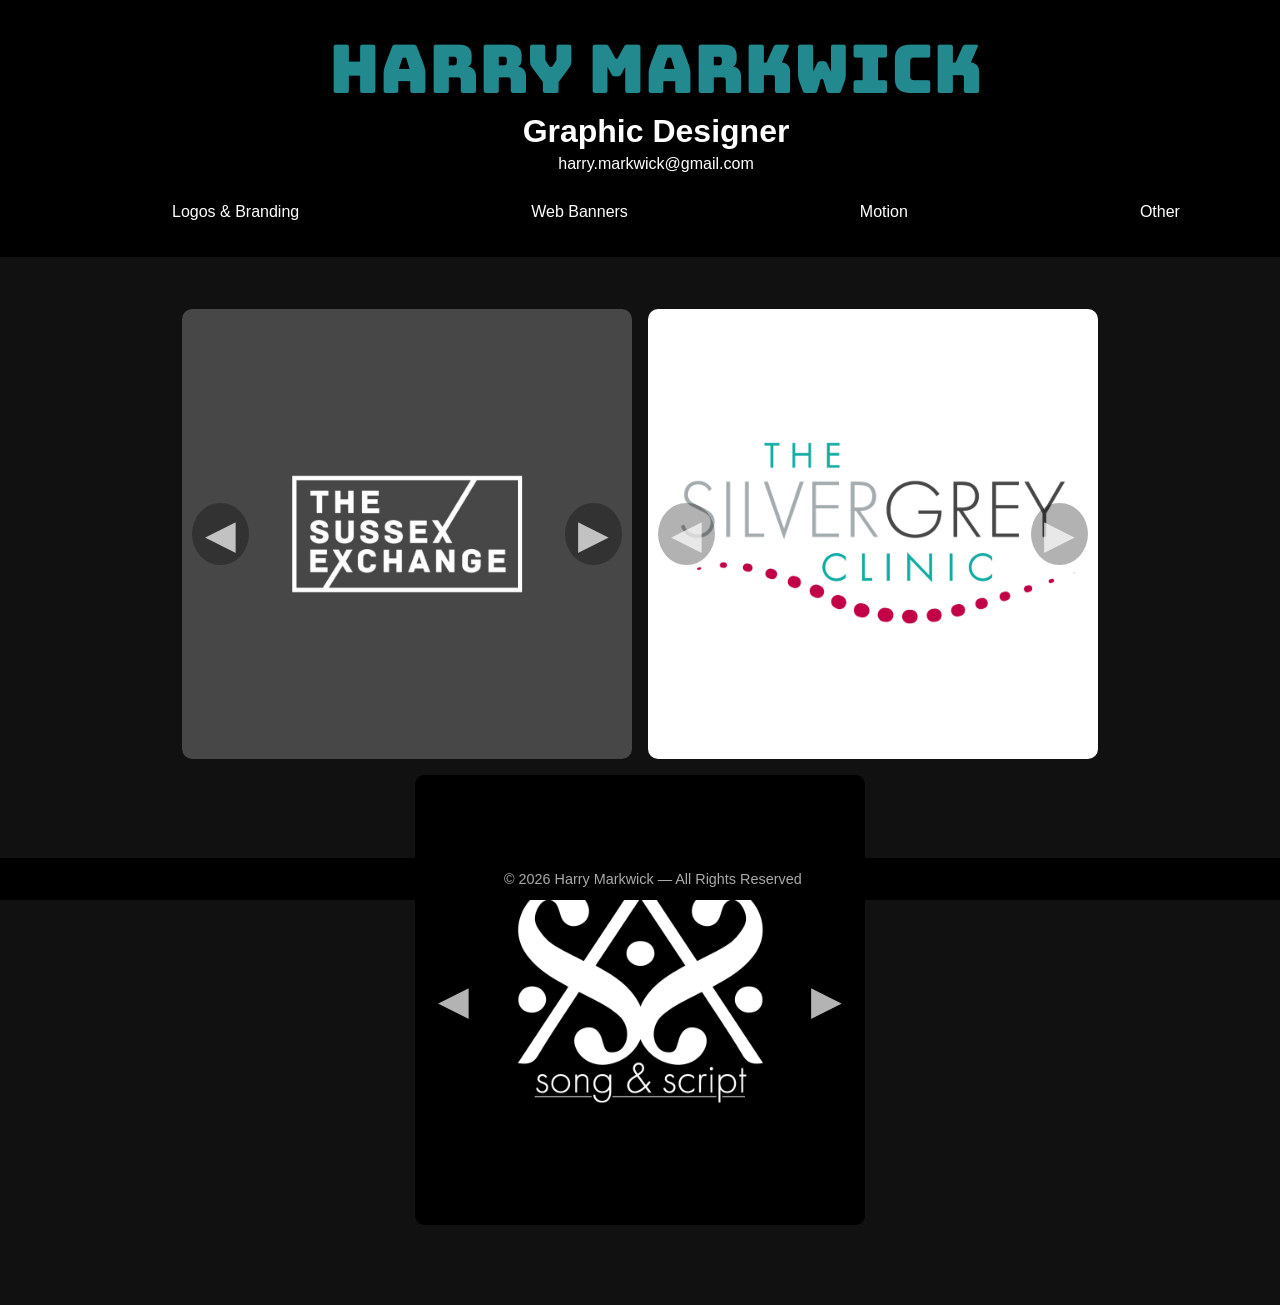
<file: index.html>
<!DOCTYPE html>
<html lang="en">
<head>
<link rel="stylesheet" href="style.css">
<link rel="preconnect" href="https://fonts.googleapis.com">
<link rel="preconnect" href="https://fonts.gstatic.com" crossorigin>
<link href="https://fonts.googleapis.com/css2?family=Bungee&display=swap" rel="stylesheet">
<meta charset="UTF-8">
<meta name="viewport" content="width=device-width, initial-scale=1.0">
<title>Portfolio — Harry Markwick</title>
<style>
</style>
</head>
<body>
<div class="content">
  <header>
    <h1>Harry Markwick</h1>
    <h2>Graphic Designer</h2>
    <p><a href="mailto:harry.markwick@gmail.com">harry.markwick@gmail.com</a></p>
      <div id="nav">
        <ul>
          <li><a href="index.html">Logos & Branding</a></li>
          <li><a href="banners.html">Web Banners</a></li>
          <li><a href="motion.html">Motion</a></li>
          <li><a href="#">Other</a></li>
        </ul>
       </div>
  </header>
  <section class="portfolio">
    <!-- Example Project -->
    <div class="project">
      <div class="slideshow">
        <img src="img/tse_logo_1.jpg" alt="Project 1" class="active">
        <img src="img/tse_logo_2.jpg" alt="Project 1 alt 2">
      </div>
      <div class="arrow left">◀</div>
      <div class="arrow right">▶</div>
      <div class="overlay">
        <strong>The Sussex Exchange</strong><br>
        Full branding and design The Sussex Exchange.
      </div>
    </div>

    <div class="project">
      <div class="slideshow">
        <img src="img/silver_grey_1.jpg" alt="Project 2" class="active">
        <img src="img/silver_grey_2.jpg"" alt="Project 2 alt 2">
        <img src="img/silver_grey_3.jpg"" alt="Project 2 alt 3">
      </div>
      <div class="arrow left">◀</div>
      <div class="arrow right">▶</div>
      <div class="overlay">
        <strong>Silver Grey Clinic</strong><br>
        Logo design for Silver Grey Clinic
      </div>
    </div>

    <div class="project">
      <div class="slideshow">
        <img src="img/face_logo-01.png" alt="Project 3" class="active">
        <img src="img/songandscript3.png" alt="Project 3 alt 2">
      </div>
      <div class="arrow left">◀</div>
      <div class="arrow right">▶</div>
      <div class="overlay">
        <strong>Song & Script</strong><br>
        Logo and identity design
      </div>
    </div>
  </section>
</div>

<footer>
  © 2026 Harry Markwick — All Rights Reserved
</footer>

<script>
const header = document.querySelector('header');
const body = document.body;

// Function to update body padding dynamically based on header height
function updateBodyPadding() {
  const headerHeight = header.offsetHeight;
  body.style.paddingTop = headerHeight + 20 + 'px'; // 20px extra spacing
}

// Call once on load
updateBodyPadding();

// Shrink header on scroll
window.addEventListener('scroll', () => {
  if (window.scrollY > 50) {
    header.classList.add('shrink');
  } else {
    header.classList.remove('shrink');
  }
});

// Update padding if window resizes (header height may change)
window.addEventListener('resize', updateBodyPadding);

// Project slideshow
document.querySelectorAll('.project').forEach(project => {
  const images = project.querySelectorAll('img');
  let currentIndex = 0;

  function showImage(index) {
    images.forEach((img, i) => img.classList.toggle('active', i === index));
  }

  project.querySelector('.arrow.left').addEventListener('click', e => {
    e.stopPropagation();
    currentIndex = (currentIndex - 1 + images.length) % images.length;
    showImage(currentIndex);
  });

  project.querySelector('.arrow.right').addEventListener('click', e => {
    e.stopPropagation();
    currentIndex = (currentIndex + 1) % images.length;
    showImage(currentIndex);
  });
});

// fade-in on scroll
const observer = new IntersectionObserver((entries) => {
  entries.forEach(entry => {
    if (entry.isIntersecting) entry.target.classList.add('visible');
  });
}, { threshold: 0.1 });

document.querySelectorAll('.project').forEach(proj => observer.observe(proj));
</script>
</body>
</html>
</file>
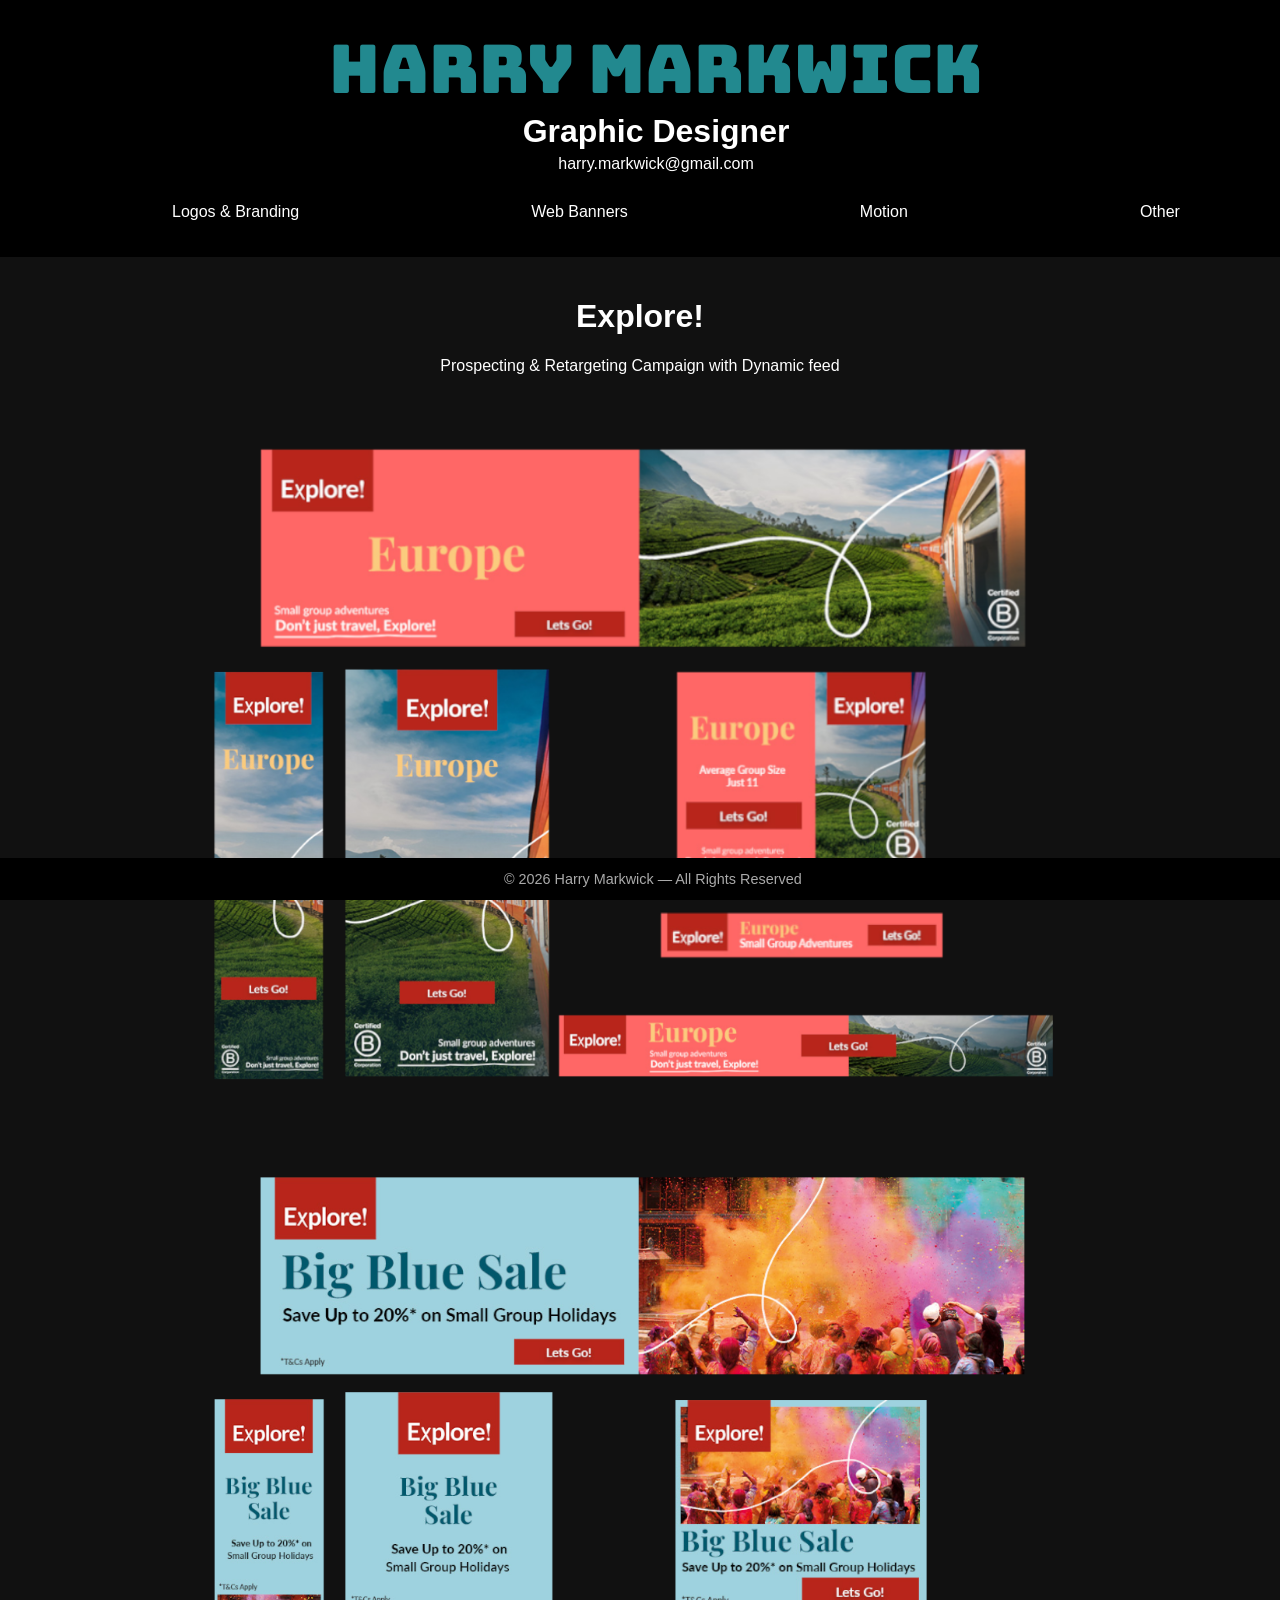
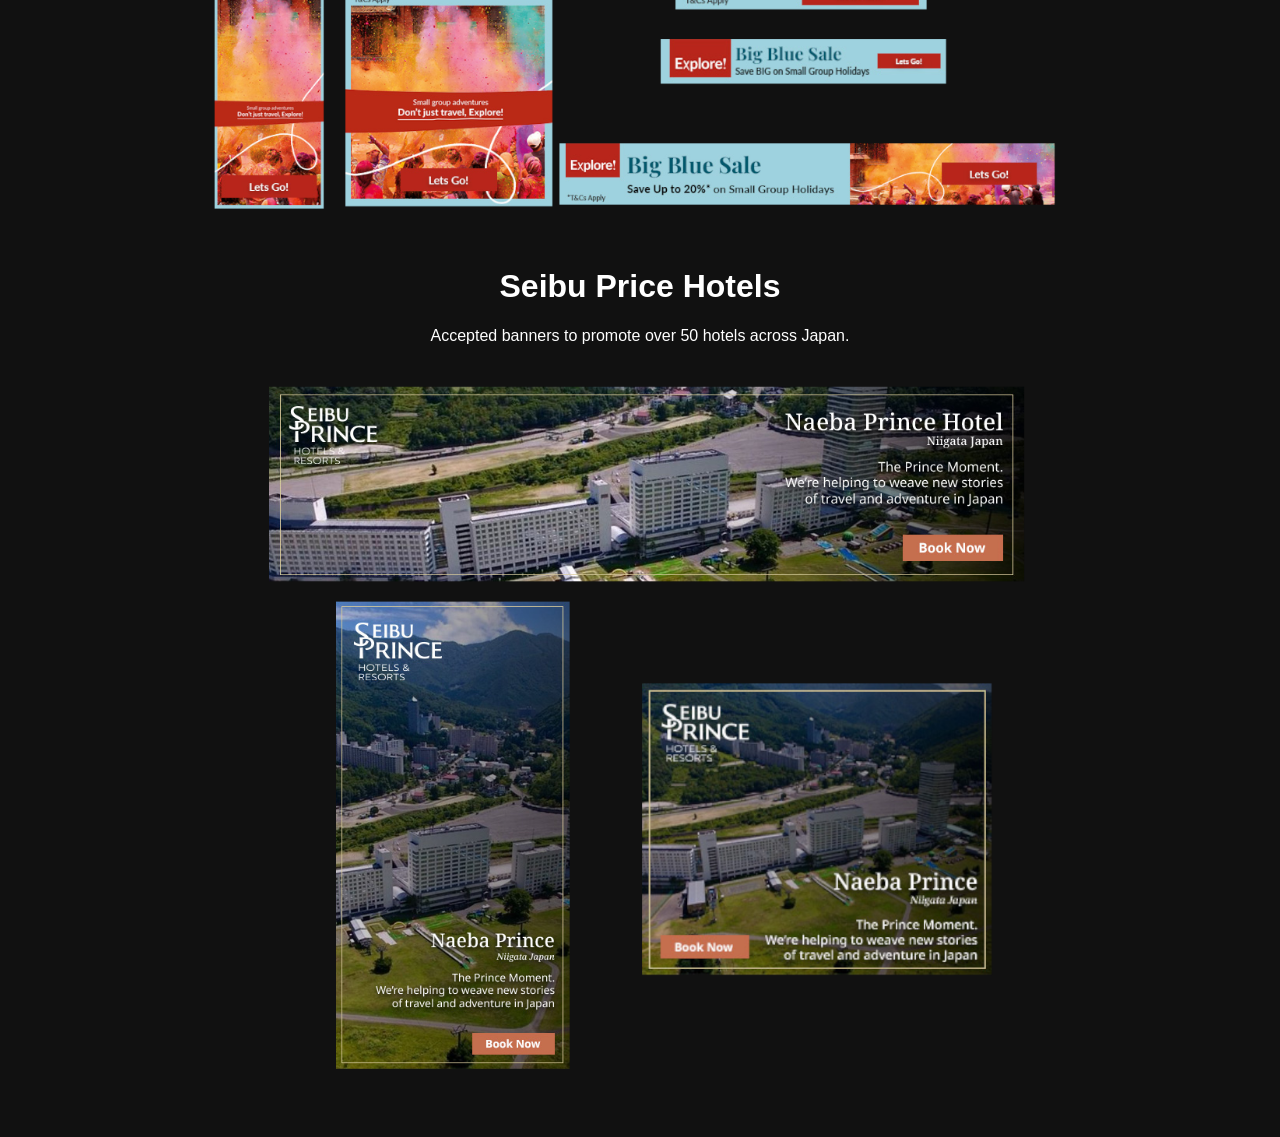
<file: banners.html>
<!DOCTYPE html>
<html lang="en">
<head>
<link rel="stylesheet" href="style.css">
<link rel="preconnect" href="https://fonts.googleapis.com">
<link rel="preconnect" href="https://fonts.gstatic.com" crossorigin>
<link href="https://fonts.googleapis.com/css2?family=Bungee&display=swap" rel="stylesheet">
<meta charset="UTF-8">
<meta name="viewport" content="width=device-width, initial-scale=1.0">
<title>Portfolio — Harry Markwick</title>
<style>
</style>
</head>
<body>
<div class="content">
  <header>
    <h1>Harry Markwick</h1>
    <h2>Graphic Designer</h2>
<p><a href="mailto:harry.markwick@gmail.com">harry.markwick@gmail.com</a></p>
      <div id="nav">
        <ul>
          <li><a href="index.html">Logos & Branding</a></li>
          <li><a href="banners.html">Web Banners</a></li>
          <li><a href="motion.html">Motion</a></li>
          <li><a href="#">Other</a></li>
        </ul>
       </div>
  </header>
      <div class="webBannerCont">
      <div class="webBanner">
        <div class="webBannerTitle">
          <h1>Explore!</h1>
          <p>Prospecting & Retargeting Campaign with Dynamic feed</p>
        </div>
        <div class="webBannerImgs">
          <img src="img/explore_bau.png">
          <img src="img/explore_sale.png">
        </div>
      </div>
    </div>
    <div class="webBannerCont">
      <div class="webBanner">
        <div class="webBannerTitle">
          <h1>Seibu Price Hotels</h1>
          <p>Accepted banners to promote over 50 hotels across Japan.</p>
        </div>
        <div class="webBannerImgs">
          <img src="img/prince_hotel.png">
        </div>
      </div>
    </div>
</div>

<footer>
  © 2026 Harry Markwick — All Rights Reserved
</footer>

<script>
const header = document.querySelector('header');
const body = document.body;

// Function to update body padding dynamically based on header height
function updateBodyPadding() {
  const headerHeight = header.offsetHeight;
  body.style.paddingTop = headerHeight + 20 + 'px'; // 20px extra spacing
}

// Call once on load
updateBodyPadding();

// Shrink header on scroll
window.addEventListener('scroll', () => {
  if (window.scrollY > 50) {
    header.classList.add('shrink');
  } else {
    header.classList.remove('shrink');
  }
});

// Update padding if window resizes (header height may change)
window.addEventListener('resize', updateBodyPadding);

// Project slideshow
document.querySelectorAll('.project').forEach(project => {
  const images = project.querySelectorAll('img');
  let currentIndex = 0;

  function showImage(index) {
    images.forEach((img, i) => img.classList.toggle('active', i === index));
  }

  project.querySelector('.arrow.left').addEventListener('click', e => {
    e.stopPropagation();
    currentIndex = (currentIndex - 1 + images.length) % images.length;
    showImage(currentIndex);
  });

  project.querySelector('.arrow.right').addEventListener('click', e => {
    e.stopPropagation();
    currentIndex = (currentIndex + 1) % images.length;
    showImage(currentIndex);
  });
});

// fade-in on scroll
const observer = new IntersectionObserver((entries) => {
  entries.forEach(entry => {
    if (entry.isIntersecting) entry.target.classList.add('visible');
  });
}, { threshold: 0.1 });

document.querySelectorAll('.project').forEach(proj => observer.observe(proj));
</script>
</body>
</html>
</file>
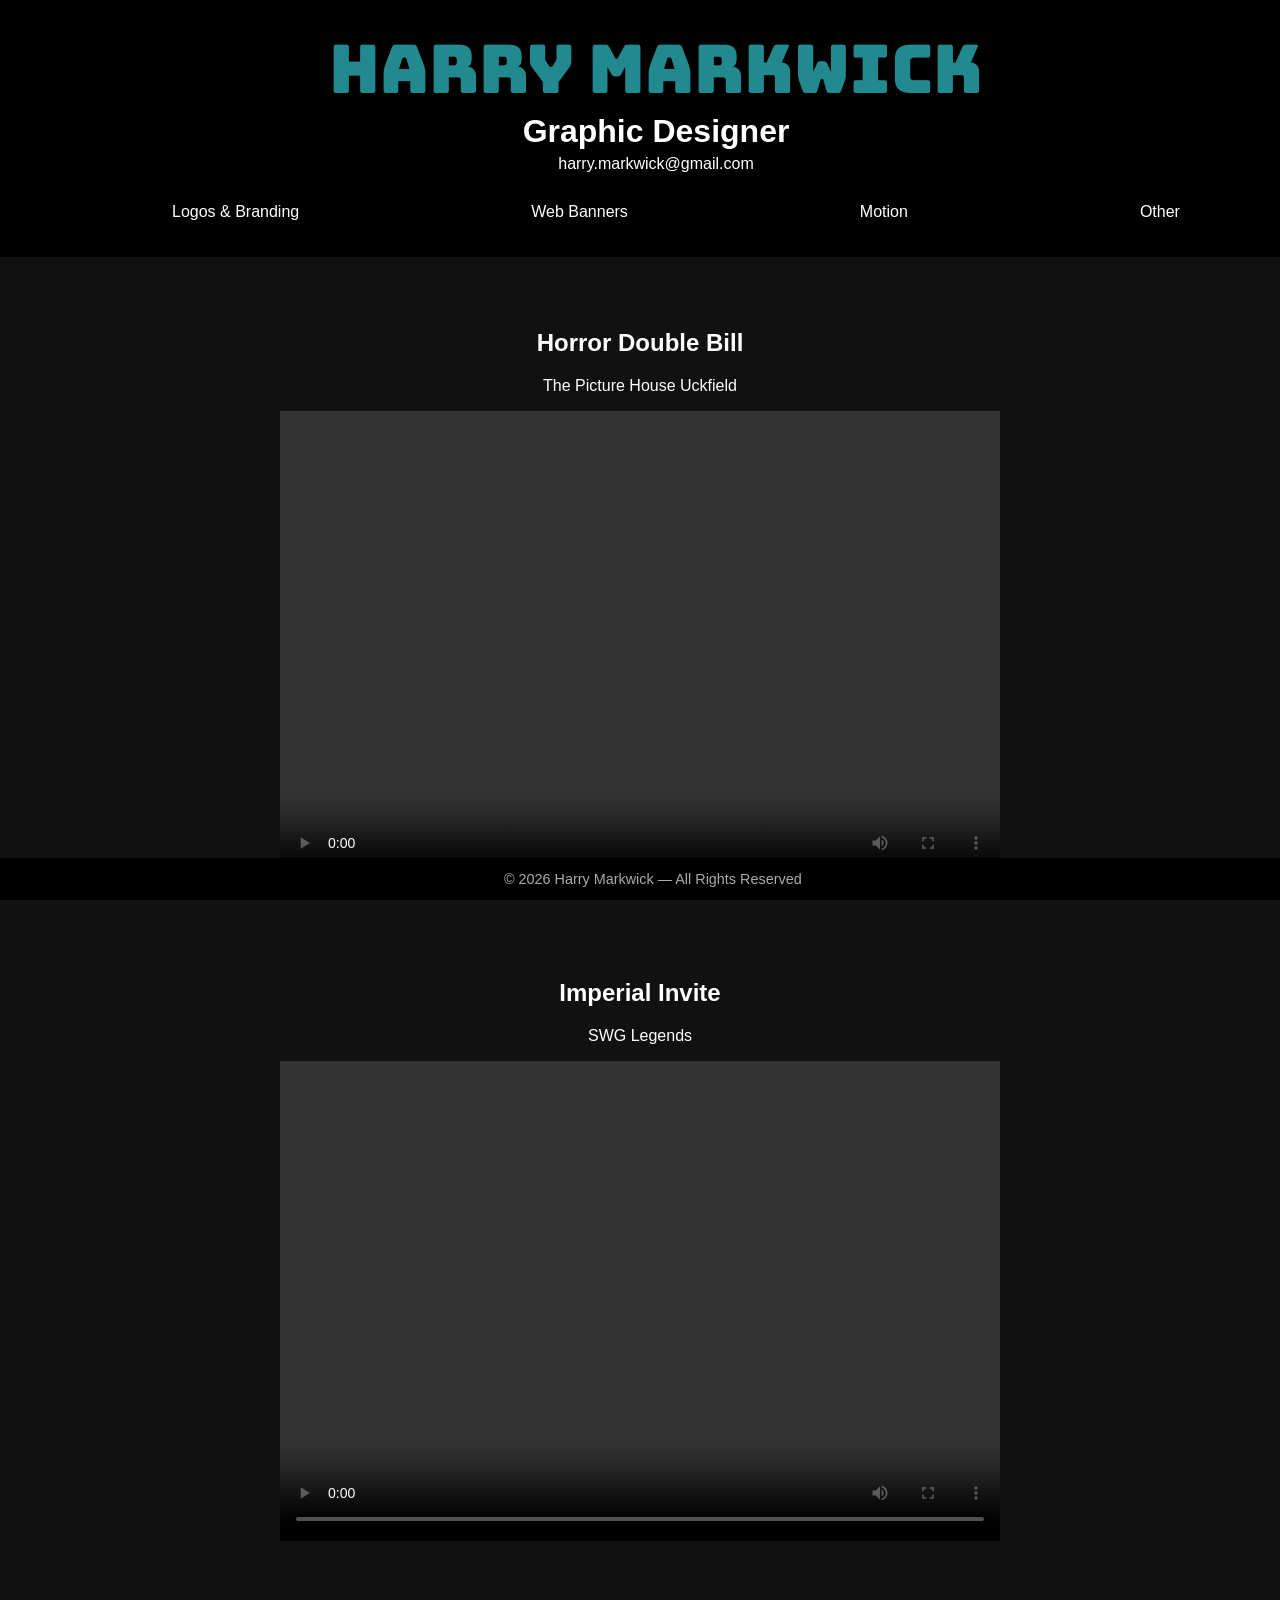
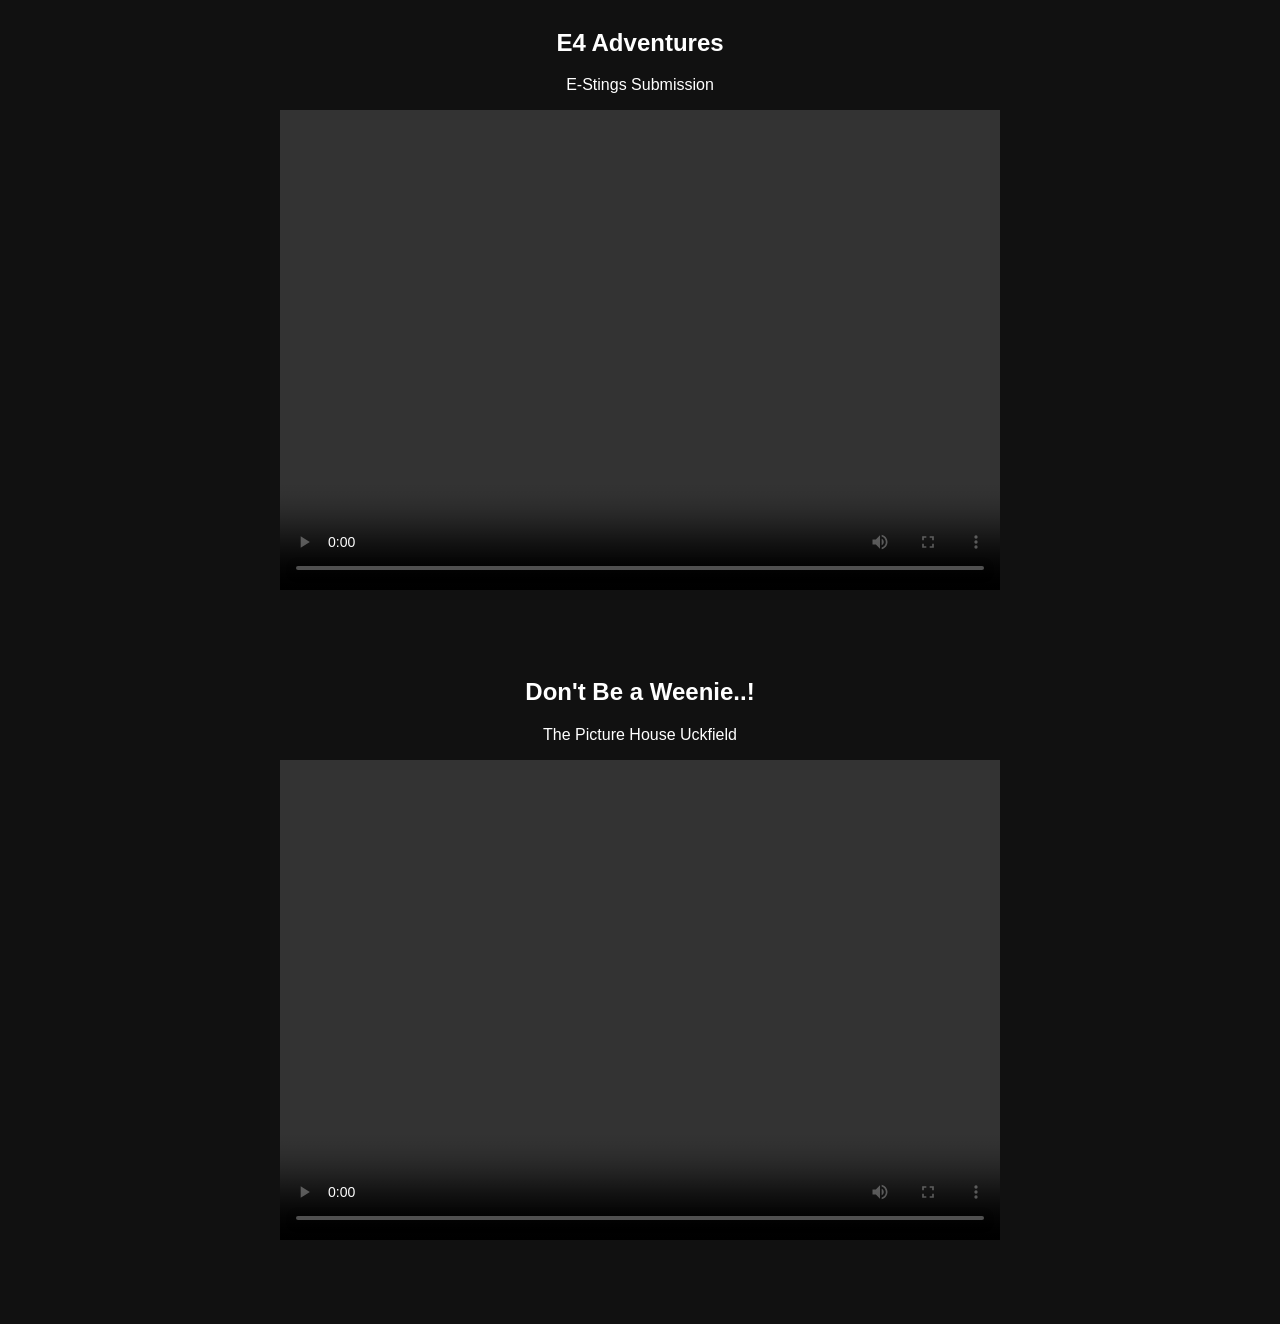
<file: motion.html>
<!DOCTYPE html>
<html lang="en">
<head>
<link rel="stylesheet" href="style.css">
<link rel="preconnect" href="https://fonts.googleapis.com">
<link rel="preconnect" href="https://fonts.gstatic.com" crossorigin>
<link href="https://fonts.googleapis.com/css2?family=Bungee&display=swap" rel="stylesheet">
<meta charset="UTF-8">
<meta name="viewport" content="width=device-width, initial-scale=1.0">
<title>Portfolio — Harry Markwick</title>
<style>
</style>
</head>
<body>
<div class="content">
  <header>
    <h1>Harry Markwick</h1>
    <h2>Graphic Designer</h2>
<p><a href="mailto:harry.markwick@gmail.com">harry.markwick@gmail.com</a></p>
      <div id="nav">
        <ul>
          <li><a href="index.html">Logos & Branding</a></li>
          <li><a href="banners.html">Web Banners</a></li>
          <li><a href="motion.html">Motion</a></li>
          <li><a href="#">Other</a></li>
        </ul>
       </div>
  </header>
  <section class="portfolio">
    <div class="webBannerCont">
      <div class="webBanner">
        <div class="webBannerTitle">
          <h1>Horror Double Bill</h1>
          <p>The Picture House Uckfield</p>
        </div>
        <video width="720" height="480" controls>
          <source src="vid/horror_double_bill.mp4" type="video/mp4">
        </video> 
      </div>
    </div>
  </section>
    <section class="portfolio">
    <div class="webBannerCont">
      <div class="webBanner">
        <div class="webBannerTitle">
          <h1>Imperial Invite</h1>
          <p>SWG Legends</p>
        </div>
        <video width="720" height="480" controls>
          <source src="vid/imp_inv.mp4" type="video/mp4">
        </video> 
      </div>
    </div>
  </section>
    </section>
    <section class="portfolio">
    <div class="webBannerCont">
      <div class="webBanner">
        <div class="webBannerTitle">
          <h1>E4 Adventures</h1>
          <p>E-Stings Submission</p>
        </div>
        <video width="720" height="480" controls>
          <source src="vid/e4.mp4" type="video/mp4">
        </video> 
      </div>
    </div>
  </section>
      <section class="portfolio">
    <div class="webBannerCont">
      <div class="webBanner">
        <div class="webBannerTitle">
          <h1>Don't Be a Weenie..!</h1>
          <p>The Picture House Uckfield</p>
        </div>
        <video width="720" height="480" controls>
          <source src="vid/weenie.mp4" type="video/mp4">
        </video> 
      </div>
    </div>
  </section>
</div>

<footer>
  © 2026 Harry Markwick — All Rights Reserved
</footer>

<script>
const header = document.querySelector('header');
const body = document.body;

// Function to update body padding dynamically based on header height
function updateBodyPadding() {
  const headerHeight = header.offsetHeight;
  body.style.paddingTop = headerHeight + 20 + 'px'; // 20px extra spacing
}

// Call once on load
updateBodyPadding();

// Shrink header on scroll
window.addEventListener('scroll', () => {
  if (window.scrollY > 50) {
    header.classList.add('shrink');
  } else {
    header.classList.remove('shrink');
  }
});

// Update padding if window resizes (header height may change)
window.addEventListener('resize', updateBodyPadding);

// Project slideshow
document.querySelectorAll('.project').forEach(project => {
  const images = project.querySelectorAll('img');
  let currentIndex = 0;

  function showImage(index) {
    images.forEach((img, i) => img.classList.toggle('active', i === index));
  }

  project.querySelector('.arrow.left').addEventListener('click', e => {
    e.stopPropagation();
    currentIndex = (currentIndex - 1 + images.length) % images.length;
    showImage(currentIndex);
  });

  project.querySelector('.arrow.right').addEventListener('click', e => {
    e.stopPropagation();
    currentIndex = (currentIndex + 1) % images.length;
    showImage(currentIndex);
  });
});

// fade-in on scroll
const observer = new IntersectionObserver((entries) => {
  entries.forEach(entry => {
    if (entry.isIntersecting) entry.target.classList.add('visible');
  });
}, { threshold: 0.1 });

document.querySelectorAll('.project').forEach(proj => observer.observe(proj));
</script>
</body>
</html>
</file>
<file: style.css>
body {
    margin: 0;
    font-family: Arial, sans-serif;
    background: #111;
    color: #fff;
    padding-bottom: 60px; /* space for footer */
    display: flex;
    justify-content: center;
    transition: padding-top 0.3s ease;
  }

  .content {
    max-width: 1600px;
    width: 100%;
    display: flex;
    flex-direction: column;
    align-items: center;
  }

  header {
    position: fixed;
    top: 0;
    left: 0;
    width: 100%;
    text-align: center;
    padding: 1.5rem 1rem;
    background: #000;
    color: white;
    z-index: 1000;
    transition: padding 0.3s ease;
  }

  header h1 { 
    margin: 0; 
    font-size: 4.2rem;   
    font-family: "Bungee", sans-serif; 
    font-weight: 400;
    color:#22898f; 
    transition: font-size 0.3s ease;
  }
  header h2 {
    margin: 0;
    font-size: 2rem;
    color: #fff;
    transition: font-size 0.3s ease;
  }
  header p { margin: 0.3rem 0 0; font-size: 1rem; }

  header.shrink {
    padding: 0.6rem 1rem;
  }
  header.shrink h1 {
    font-size: 2.8rem;
  }
  header.shrink h2 {
    font-size: 1.2rem;
  }

  .portfolio {
    display: flex;
    flex-wrap: wrap;
    justify-content: center; /* centers rows */
    gap: 1rem;
    padding: 2rem 0;
    width:100%;
  }

  .project {
    position: relative;
    flex: 0 1 500px;   /* base width 500px, shrinks if needed */
    min-width: 300px;  /* prevents projects from shrinking too much */
    aspect-ratio: 1 / 1;
    overflow: hidden;
    border-radius: 10px;
    background: #000;
    box-sizing: border-box;
    transform: translateY(40px);
    opacity: 0;
    transition: transform 0.6s ease, opacity 0.6s ease;
  }


  .project.visible {
    transform: translateY(0);
    opacity: 1;
  }

  .slideshow {
    position: absolute;
    top:0;
    left:0;
    width:100%;
    height:100%;
  }

  .slideshow img {
    position: absolute;
    top:0;
    left:0;
    width:100%;
    height:100%;
    object-fit: cover;
    opacity:0;
    transition: opacity 0.5s ease-in-out;
  }

  .slideshow img.active {
    opacity: 1;
  }

  .arrow {
    position: absolute;
    top: 50%;
    transform: translateY(-50%);
    font-size: 2.5rem;
    color: rgba(255,255,255,0.7);
    background: rgba(0,0,0,0.3);
    padding: 0.5rem 0.8rem;
    border-radius: 50%;
    cursor: pointer;
    user-select: none;
    z-index: 10;
    transition: background 0.3s, color 0.3s;
  }

  .arrow:hover {
    background: rgba(255,255,255,0.2);
    color: #fff;
  }

  .arrow.left { left: 10px; }
  .arrow.right { right: 10px; }

  /* Hover overlay */
  .overlay {
    position: absolute;
    bottom: 0;
    left: 0;
    width: 100%;
    background: rgba(0,0,0,0.6);
    color: #fff;
    padding: 0.5rem 1rem;
    box-sizing: border-box;
    opacity: 0;
    transition: opacity 0.3s;
  }

  .project:hover .overlay {
    opacity: 1;
  }

  footer {
    position: fixed;
    bottom: 0;
    left: 0;
    width: 100%;
    background: #000;
    color: #aaa;
    text-align: center;
    padding: 0.8rem;
    font-size: 0.9rem;
    z-index: 1000;
  }

  #nav{
    margin-top:30px;
    width:100%;
    height: 30px;
    /* background-color: #22898f; */

  }

  #nav ul{
    margin: 0 auto;
    list-style-type: none;
    display:flex;
    align-content:center;
    justify-content:center;
    align-items:center;
  }

  #nav li{
    margin: 0 auto;
    vertical-align: middle;
    display: flex;
    align-content:center;
    justify-content:center;
    align-items:center;
    /* width: 20%; */
  }

  header a{
    text-decoration: none;
    color: white;
    transition: 0.5s;
  }

  header a:hover{
    color:#22898f;
  }


.webBannerCont{
  text-align:center;
  width:70%;
  margin:0 auto;
  /* border-color: #22898f;
  border-radius: 1px;
  border-style: dashed; */
}

.webBannerImgs img{
  width: 100%;
  height: auto;
}

  /* Responsive adjustments */
  @media(max-width: 1600px) { .project { flex: 0 1 450px; } }
  @media(max-width: 1200px) { .project { flex: 0 1 350px; } }
  @media(max-width: 900px)  { .project { flex: 0 1 calc(50% - 1rem); } }
  @media(max-width: 600px)  { .project { flex: 0 1 100%; } }
</file>
